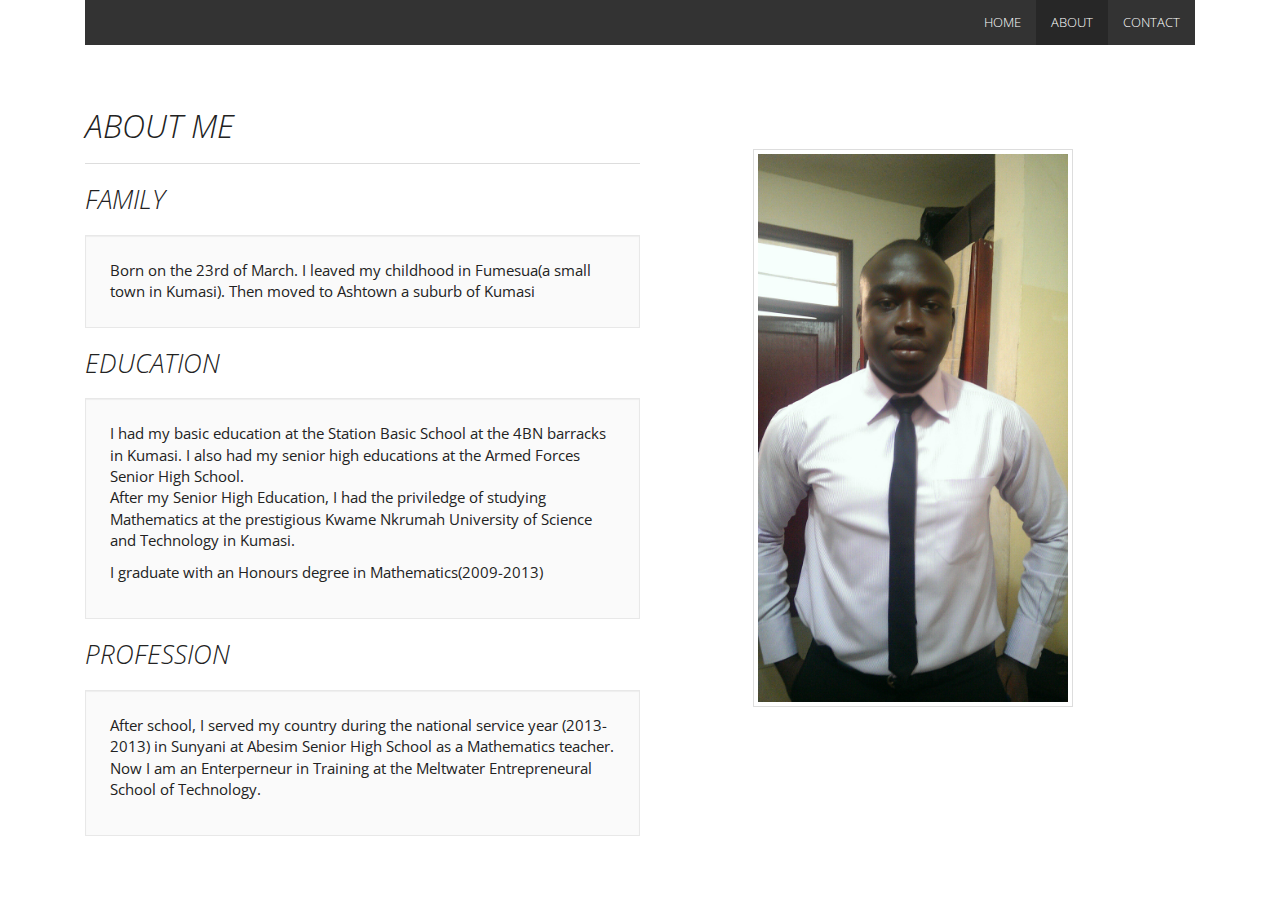
<file: about.html>
<!DOCTYPE html>
	<html>
	<head>
		<title>KWAME</title>
		<meta charset="utf-8">
		<meta name="viewport" content="width=device-width, initial-scale=1">
		<link rel="stylesheet" href="css/bootstrap.min.css">
		<link rel="stylesheet" href="css/yeti-bootstrap.min.css">
	</head>
	<body>
		<div class="container">
			<header class="container-fluid">
				<div class="navbar navbar-default ">
					<div class="navbar-header">
						<button class="btn btn-primary navbar-toggle" data-toggle="collapse" data-target=".navbar-collapse" ><span class="glyphicon glyphicon-chevron-down"></span>
						</button>
					</div>
						<div class="navbar-collapse collapse">
							<ul class="nav navbar-nav navbar-right">
								<li class="nav "><a href="index.html">HOME</a></li>
								<li class="nav active"><a href="about.html">ABOUT</a></li>
								<li class="nav"><a href="contact.html">CONTACT</a></li>
							</ul>
						</div>
					
				</div>
			</header>

<div class="container">
<div class="row">
	<div class="col-lg-6">
	
		<article>
				<section>
					<div class="page-header">
						<h2><em>ABOUT ME</em></h2>
					</div>
				</section>
		</article>
		<article >
				<section>
					<h3><em>FAMILY</em></h3>
				</section>
				<p class="container"> 
					<div class="well well-lg">
						Born on the 23rd of March. I leaved my childhood in Fumesua(a small town in Kumasi). Then moved to Ashtown a suburb of Kumasi
					</div>
				</p>
		</article>
		<article>
			<section>
					<h3><em>EDUCATION</em></h3>
			</section>

			<p class="container">
						<div class="well well-lg">
							I had my basic education at the Station Basic School at the 4BN barracks in Kumasi. I also had my senior high educations at the Armed Forces Senior High School.

							<p>After my Senior High Education, I had the priviledge of studying Mathematics at 		the prestigious Kwame Nkrumah University of Science and Technology in Kumasi.
							</p>
								<p>I graduate with an Honours degree in Mathematics(2009-2013)</p>
						</div>
			</p>
		</article>
		<article>
			<section><h3><em>PROFESSION</em></h3></section>
				<p class="container">
					<div class="well well-lg">
							After school, I served my country during the national service year (2013-2013) in Sunyani at Abesim Senior High School as a Mathematics teacher.
						
							<p>
								Now I am an Enterperneur in Training at the Meltwater Entrepreneural School of Technology.
							</p>
					</div>
				</p>
		</article>


	</div>	


	<div class="col-lg-6">
		<div class="container img-responsive" style="padding:15%">
			
				<div class="hidden-xs hidden-sm">
					<img src="Me.jpg" alt="Asiedu Amoako Kwame" width="320" class="img-thumbnail">
				</div>		
		</div>
	</div>
	</div>
	
	
</div>		

	

		<script src="js/jquery-1.11.0.js"></script>
		<script src="js/bootstrap.min.js"></script>
		<script src="js/bootstrap.js"></script>
	</body>
	</html>
</file>
